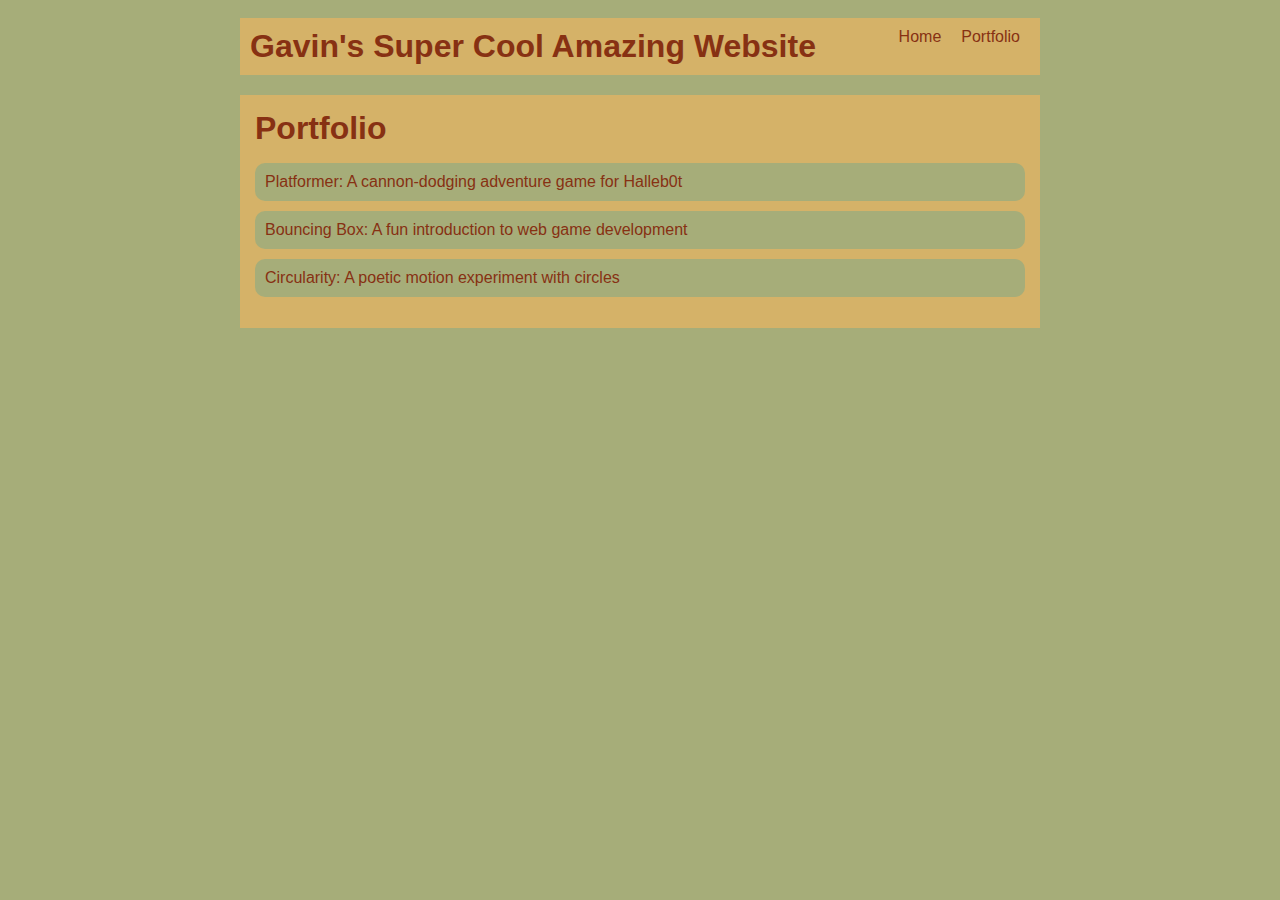
<file: portfolio.html>
<!DOCTYPE html>
<html>
  <head>
    <title>John 3:16</title>
    <link rel="stylesheet" href="style.css" />
  </head>

  <body>
    <!-- All content goes here -->
    <div id="all-contents">
        <nav>
<h1>Gavin's Super Cool Amazing Website</h1>
<ul id="nav-ul">
<li class="nav-li">
  <a href="index.html">Home</a>
</li>
<li class="nav-li">
  <a href="portfolio.html">Portfolio</a>
</li>
</ul>
  </nav>

  <main>
 <div class="content">
    <h1>Portfolio</h1>
    <ul id="portfolio">
<li>
  <a href="fsd-projects/platformer/">Platformer: A cannon-dodging adventure game for Halleb0t</a>
</li>
<li>
  <a href="fsd-projects/bouncing-box/">Bouncing Box: A fun introduction to web game development</a>
</li>
<li>
  <a href="fsd-projects/circularity/">Circularity: A poetic motion experiment with circles</a>
</li>
    </ul>
  </div>
  </main>
    </div>
  </body>
</html>
</file>
<file: style.css>
body {
    background: rgb(166,173,121);
    color: rgb(135,49,19);
    padding: 10px;
    font-family: Arial, sans-serif;
}

#all-contents {
    max-width: 800px;
    margin: auto;
}

/* navigation menu */
nav {
    background: rgb(213,178,104);
    margin: 0 auto;
    display: flex;
    padding: 10px;
    margin-bottom: 20px;
}

h1 {
    display: flex;
    align-items: center;
    color: rgb(135,49,19);
    flex: 1;
    margin: 0;
}

#nav-ul {
    list-style-type: none;
    margin: 0;
    padding: 0;
    display: flex;
}

.nav-li {
    display: inline-block;
    padding: 0 10px;
}

a {
    text-decoration: none;
    color: rgb(135,49,19);
}

/* main container area beneath menu */
main {
    background: rgb(213,178,104);
    display: flex;
    margin-top: 20px;
}

.sidebar {
    margin-right: 25px;
    padding: 10px;
}

.sidebar-img {
    width: 200px;
}

.content {
    flex: 1;
    padding: 15px;
}

/* interests section styles */
#interests {
    border: 4px rgb(135,49,19) ridge;
    padding: 8px;
    margin-top: 20px;
}

h2, h3 {
    margin: 0px;
}

/* Portfolio styles */
.content h1 {
  color: rgb(135,49,19);
}

#portfolio {
  list-style-type: none;
  padding-left: 0;
}

#portfolio li {
  background: rgb(166,173,121);
  padding: 10px;
  border-radius: 10px;
  margin-bottom: 10px;
}

#portfolio li:hover {
  background: rgb(166,173,121);
}

#portfolio a {
  text-decoration: none;
  color: rgb(135,49,19);
}
</file>
